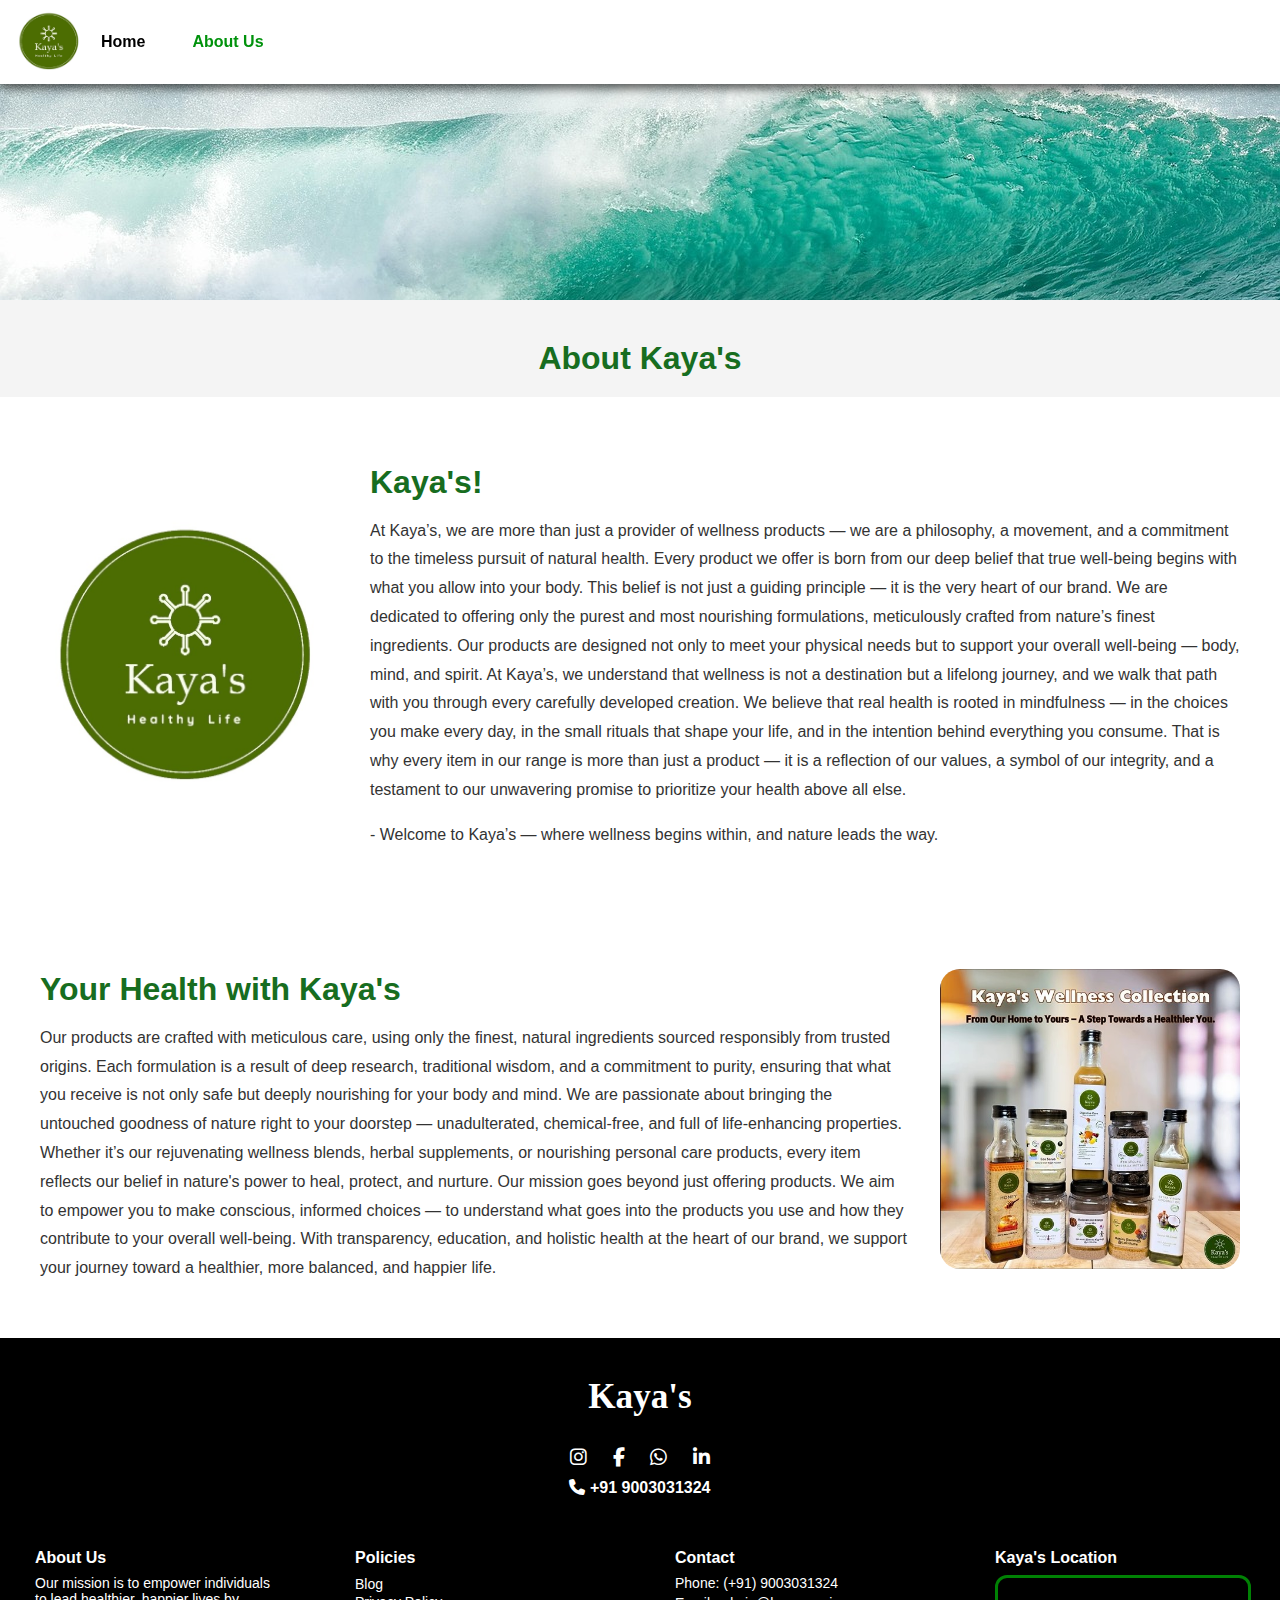
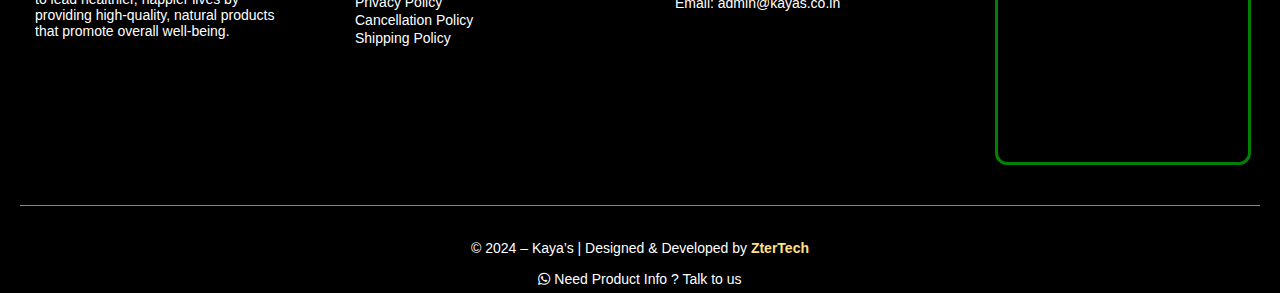
<file: about.html>
<!DOCTYPE html>
<html lang="en">
<head>
  <meta charset="utf-8" />
  <meta http-equiv="X-UA-Compatible" content="IE=edge" />
  <meta name="theme-color" content="#e97d00" />
  <meta name="format-detection" content="telephone=no" />
  <meta name="apple-mobile-web-app-capable" content="yes" />
  <meta name="apple-mobile-web-app-title" content="Kaya's">
  <meta name="application-name" content="Kaya's">
  <meta name="viewport" content="width=device-width, initial-scale=1.0" />
  <meta name="author" content="Kaya's Health Care" />
  <meta name="keywords" content="health care, products, wellness, kaya's" />
  <meta name="description" content="Kaya's Health Care - quality health products and services." />
  <meta property="og:title" content="Kaya's - Health Care Store" />
  <meta property="og:description" content="Discover Kaya's quality health care products." />
  <meta property="og:image" content="https://www.kayas.co.in/logo.jpg" />
  <meta name="twitter:image" content="https://www.kayas.co.in/logo.jpg" />  
  <meta name="twitter:card" content="summary_large_image" />
  <meta name="twitter:title" content="Kaya's - Health Care Store" />
  <meta property="og:locale" content="en_IN" />
  <meta name="twitter:description" content="Discover Kaya's quality health care products." />
  <link rel="canonical" href="https://www.kayas.co.in/" />
  <link rel="apple-touch-icon" href="logo.jpg" />
  <link rel="icon" type="image/png" href="logo.jpg" />
  <link rel="shortcut icon" href="logo.jpg" type="image/png" />
  <link rel="manifest" href="manifest.json" />
  <link rel="preconnect" href="https://cdnjs.cloudflare.com" crossorigin />
  <noscript><link rel="stylesheet" href="https://cdnjs.cloudflare.com/ajax/libs/font-awesome/6.5.1/css/all.min.css"></noscript>  
  <link rel="preload" href="css/about.css" as="style" onload="this.onload=null;this.rel='stylesheet';" />
  <noscript><link rel="stylesheet" href="css/about.css"></noscript>  
  <link rel="preload" href="https://cdnjs.cloudflare.com/ajax/libs/font-awesome/6.5.1/css/all.min.css" as="style" onload="this.onload=null;this.rel='stylesheet';" crossorigin="anonymous"/>
  <title>Kaya's Health Care | Natural Wellness Products & Herbal Remedies in India</title>   
</head>
<body>
<header>
  <nav id="navbar" class="navbar">
    <div class="logo-container">
      <a href="index.html" class="logo-link">
        <img src="logo.jpg" width="70" height="70" alt="Kaya Health Care Logo" loading="lazy" class="logo" />
      </a>      
    </div>
    <div class="nav-content" id="navContent">
        <ul class="nav-links">
          <li><a href="index.html">Home</a></li>
          <li><a href="about.html" class="active">About&nbsp;Us</a></li>
        </ul>
    </div>
  </nav>    
</header>
<main id="main">
<section class="hero-banner">
  <img src="images/banner-1.jpg" alt="Rose Hydrosol by Kaya's Health Care" class="hero-image" />
</section>
<h2 class="vv-heading">About Kaya's</h2>
<section class="founder-section">
  <div class="founder-container">
    <div class="founder-image">
      <img src="logo.jpg" alt="Kaya's, Logo">
    </div>
    <div class="founder-text">
      <h2>Kaya's!</h2>
      <p>
        At Kaya’s, we are more than just a provider of wellness products — we are a philosophy, a movement, and a commitment to the timeless pursuit of natural health. Every product we offer is born from our deep belief that true well-being begins with what you allow into your body. This belief is not just a guiding principle — it is the very heart of our brand.

We are dedicated to offering only the purest and most nourishing formulations, meticulously crafted from nature’s finest ingredients. Our products are designed not only to meet your physical needs but to support your overall well-being — body, mind, and spirit. At Kaya’s, we understand that wellness is not a destination but a lifelong journey, and we walk that path with you through every carefully developed creation.

We believe that real health is rooted in mindfulness — in the choices you make every day, in the small rituals that shape your life, and in the intention behind everything you consume. That is why every item in our range is more than just a product — it is a reflection of our values, a symbol of our integrity, and a testament to our unwavering promise to prioritize your health above all else.      </p>
<p>- Welcome to Kaya’s — where wellness begins within, and nature leads the way.</p>    
</div>
    
  </div>
</section>
<section class="products-section">
  <div class="products-container">
    <div class="products-text">
      <h2>Your Health with Kaya's</h2>
      <p>
        Our products are crafted with meticulous care, using only the finest, natural ingredients sourced responsibly from trusted origins. Each formulation is a result of deep research, traditional wisdom, and a commitment to purity, ensuring that what you receive is not only safe but deeply nourishing for your body and mind.

We are passionate about bringing the untouched goodness of nature right to your doorstep — unadulterated, chemical-free, and full of life-enhancing properties. Whether it’s our rejuvenating wellness blends, herbal supplements, or nourishing personal care products, every item reflects our belief in nature's power to heal, protect, and nurture.
Our mission goes beyond just offering products. We aim to empower you to make conscious, informed choices — to understand what goes into the products you use and how they contribute to your overall well-being. With transparency, education, and holistic health at the heart of our brand, we support your journey toward a healthier, more balanced, and happier life.</p>
    </div>
    <div class="products-image">
      <img src="images/image1.jpg" alt="Kaya's, Products">
    </div>
  </div>
</section>



</main>
<footer class="kayas-footer">
  <div class="footer-top">
    <div class="footer-logo-social">
      <h2 class="logo">Kaya's</h2>
      <div class="social-icons">
        <a href="https://www.instagram.com/kayas_healthy_life/" aria-label="Kaya's Instagram Page">
          <i class="fab fa-instagram"></i>
        </a>
        <a href="https://www.facebook.com/KayasHealthyLife" aria-label="Kaya's Facebook Page">
          <i class="fab fa-facebook-f"></i>
        </a>
        <a href="https://wa.me/919003031324" aria-label="Kaya's whatsapp">
          <i class="fab fa-whatsapp"></i>
        </a>
        <a href="https://www.linkedin.com/company/kayas" aria-label="Kaya's linkedin">
          <i class="fab fa-linkedin-in"></i>
        </a>
      </div>
      <div class="footer-phone">
        <i class="fas fa-phone"></i> +91 9003031324
      </div>
    </div>
    <div class="footer-columns">
      <div>
        <a href="about.html"><h4>About Us</h4></a>
        <p>Our mission is to empower individuals to lead

healthier, happier lives by providing high-quality,

natural products that promote overall well-being.</p>
        
      </div>
      <div>
        <h4>Policies</h4>
        <a href="blog.html">Blog</a><br>
        <a href="Privacy.html">Privacy Policy</a><br>
        <a href="Cancellation.html">Cancellation Policy</a><br>
        <a href="Shipping.html">Shipping Policy</a>
      </div>
      <div>
        <h4>Contact</h4>
        <p>Phone: (+91) 9003031324</p>
        <p>Email: <a href="mailto:admin@kayas.co.in">admin@kayas.co.in</a></p>
      </div>
      <div>
  <h4>Kaya's Location</h4>
  <div class="footer-map">
    <iframe
      src="https://www.google.com/maps?q=11.0203889,76.8981389&output=embed"
      width="100%"
      height="180"
      style="border:0;"
      allowfullscreen=""
      loading="lazy"
      referrerpolicy="no-referrer-when-downgrade">
    </iframe>
      </div>
    </div>
    </div>
  </div>
  <div class="footer-bottom">
    <p>© 2024 – Kaya’s | Designed & Developed by <strong>ZterTech</strong></p>
  </div>
  <a href="https://wa.me/919003031324?text=Need%20Product%20Info%3F%20Talk%20to%20us" class="whatsapp-float" target="_blank" aria-label="Chat with us on WhatsApp for product information">
    <i class="fab fa-whatsapp"></i>
    <span>Need Product Info ? Talk to us</span>
  </a>
</footer>
</body>
</html>
</file>
<file: css/about.css>
html, body {
  overflow-x: hidden;
  max-width: 100%;
}
body {
    margin: 0;
    font-family: Arial, sans-serif;
    background: #f4f4f4;
  }
a:focus,
button:focus {
    outline: 2px solid #138000;
    outline-offset: 2px;
}  
.logo-container {
    display: flex;
    align-items: center;
}
.logo {
    height: 60px;
    font-size: 2.5rem;
}
.navbar {
    background-color: #ffffff;
    color: rgb(0, 0, 0);
    padding: 10px 15px;
    display: flex;
    flex-direction: row;
    align-items: center;
    position: fixed;
    top: 0;
    justify-content: flex-start;
    width: 100%;
    transition: top 0.3s ease;
    z-index: 1000;
    box-shadow: 0 4px 10px rgba(0, 0, 0, 0.678); /* <-- bottom shadow */
}
.nav-content {
    display: flex;
    gap: 0px;
    margin-right: auto;
    flex-wrap: wrap;
    justify-content: space-between;
} 
.nav-content input,
.nav-content select {
    padding: 6px 12px;
    font-size: 14px;
    border: none;
    border-radius: 40px;
    background-color: #c7c7c7;
    color: #000000;
    appearance: none;
    outline: none;
    cursor: pointer;
    box-shadow: 0 0 4px rgba(0, 0, 0, 0.1);
    transition: background 0.3s;
}
.nav-content select:hover {
    background-color: #055c0c;
    color: #fff;
}
.nav-content select:focus {
    box-shadow: 0 0 0 2px #646864;
    background-color: #fff;
}
.nav-links li a:hover {
    background-color: #ffffff;
    color: #00920c;
}
.nav-links {
    display: flex;
    gap: 5px;
    list-style: none;
    padding: 0;
    margin: 0;
}
.nav-links li a {
    text-decoration: none;
    font-weight: bold;
    color: #000000;
    border-radius: 10px;
    white-space: nowrap; /* ✅ prevents line break */
    display: inline-block;
    padding: 10px 16px;
    margin-right: 10px;
}
.nav-links a.active { color: #00920c; }
@media (max-width: 600px) {
    .navbar {
      box-shadow: none;
    }
    .nav-content {
      margin-top: 0;
      flex-wrap: nowrap;
    }
}
@media (max-width: 599px) {
    .nav-content {
      flex-direction: column;
      gap: 8px;
      width: 100%;
      margin-top: 10px;
    } 
}
.hero-banner {
  width: 100%;
  background-color: #fef9f5;
  display: flex;
  justify-content: center;
  align-items: center;
  overflow: hidden;
  padding: 0;
  margin: 0;
}

.hero-image {
  width: 100%;
  height: 300px;
  display: block;
  object-fit: cover;
}

/* Mobile-first responsiveness */
@media (max-width: 768px) {
  .hero-banner {
    flex-direction: column;
    padding: 0;
  }

  .hero-image {
    width: 100%;
    height: auto;
    object-fit: contain;
  }
}
.vv-heading {
  font-size: 2rem;                /* Responsive size */
  color: #176d20;                 /* Deep green */
  font-weight: 700;               /* Bold */
  text-align: center;             /* Center align */
  margin: 40px 0 20px;            /* Top/bottom spacing */
  font-family: 'Segoe UI', 'Roboto', sans-serif; /* Clean readable font */
}

/* Responsive scaling */
@media (max-width: 768px) {
  .vv-heading {
    font-size: 1.6rem;
    margin: 30px 10px 20px;
  }
}

@media (max-width: 480px) {
  .vv-heading {
    font-size: 1.4rem;
  }
}
.founder-section {
  padding: 40px 20px;
  background-color: #fff;
}

.founder-container {
  display: flex;
  flex-wrap: wrap;
  align-items: center;
  max-width: 1200px;
  margin: 0 auto;
  gap: 30px;
}

.founder-image img {
  width: 100%;
  max-width: 300px;
  border-radius: 20px;
  object-fit: cover;
}

.founder-text {
  flex: 1;
  color: #333;
}

.founder-text h2 {
  color: #176d20; /* green */
  font-size: 2rem;
  font-weight: 700;
  margin-bottom: 15px;
}

.founder-text p {
  font-size: 1rem;
  line-height: 1.8;
  margin-bottom: 15px;
}

.founder-text strong {
  color: #000;
  font-weight: 600;
}
@media (max-width: 768px) {
  .founder-container {
    flex-direction: column;
    text-align: center;
  }

  .founder-text {
    padding: 0 10px;
  }

  .founder-text h2 {
    font-size: 1.5rem;
  }

  .founder-text p {
    font-size: 0.95rem;
  }
}
.products-section {
  padding: 40px 20px;
  background-color: #fff;
}

.products-container {
  display: flex;
  flex-wrap: wrap;
  align-items: center;
  max-width: 1200px;
  margin: 0 auto;
  gap: 30px;
  flex-direction: row; /* Text left, image right */
}

.products-text {
  flex: 1;
  color: #333;
}

.products-text h2 {
  color: #176d20; /* green */
  font-size: 2rem;
  font-weight: 700;
  margin-bottom: 15px;
}

.products-text p {
  font-size: 1rem;
  line-height: 1.8;
  margin-bottom: 15px;
}

.products-image img {
  width: 100%;
  max-width: 300px;
  border-radius: 20px;
  object-fit: cover;
}

/* Responsive styles */
@media (max-width: 768px) {
  .products-container {
    flex-direction: column;
    text-align: center;
  }

  .products-text {
    padding: 0 10px;
  }

  .products-text h2 {
    font-size: 1.5rem;
  }

  .products-text p {
    font-size: 0.95rem;
  }
}





footer {
    background: #000;
    color: white;
    text-align: center;
    padding: 10px;
}
@media (max-width: 480px) {
    footer {
      font-size: 14px;
    }
  }
.kayas-footer {
    background: #000;
    color: #fff;
    font-family: 'Segoe UI', sans-serif;
    padding: 10px 20px 5px;
    position: relative;
  }
  .kayas-footer a {
    color: #ffffff; /* slightly better contrast */
    text-decoration: none;
    font-size: 14px;
  }
  .kayas-footer a:hover {
    text-decoration: none;
    color: #ffffff;
  }
  .footer-columns {
  display: flex;
  flex-wrap: wrap;
  gap: 2rem;
  justify-content: space-between;
}

.footer-columns > div {
  flex: 1 1 220px;
}

.footer-map {
  border: 3px solid #008104;
  border-radius: 12px;
  overflow: hidden;
  margin-top: 0.5rem;
  width: 250px;
}
  .footer-logo-social {
    text-align: center;
    margin-bottom: 30px;
  }
  .footer-logo-social .logo {
    font-size: 2.2em;
    font-weight: bold;
    margin-bottom: 10px;
    font-family: 'Arial Black', cursive;
  }
  .footer-logo-social .logo img {
    max-width: 100%;
    height: auto;
  }
  .footer-logo-social .social-icons {
    margin: 10px 0;
  }
  .footer-logo-social .social-icons a {
    color: white;
    margin: 0 10px;
    font-size: 1.2em;
    transition: transform 0.3s ease, color 0.3s ease;
  }
  .footer-logo-social .social-icons a:hover {
    color: #b2fab4;
    transform: scale(1.1);
  }
  .footer-phone {
    margin-top: 10px;
    font-weight: bold;
  }
  .footer-columns {
    display: flex;
    flex-wrap: wrap;
    justify-content: space-around;
    gap: 40px;
    text-align: left;
  }
  .footer-columns > div {
    flex: 1 1 200px;
    max-width: 250px;
    flex-grow: 1;
  }
  .footer-columns h4,
  .footer-columns h5 {
    font-size: 16px;
    margin-bottom: 8px;
    color: #fff;
  }
  .footer-columns p {
    font-size: 14px;
    margin: 4px 0;
  }
  .footer-bottom {
    text-align: center;
    border-top: 1px solid #4caf50;
    padding-top: 20px;
    margin-top: 40px;
    font-size: 14px;
  }
  .footer-bottom strong {
    color: #ffe08a;
  }
    @media screen and (max-width: 768px) {
    .footer-columns {
      flex-direction: column;
      align-items: center;
      text-align: center;
    }
  }
</file>
